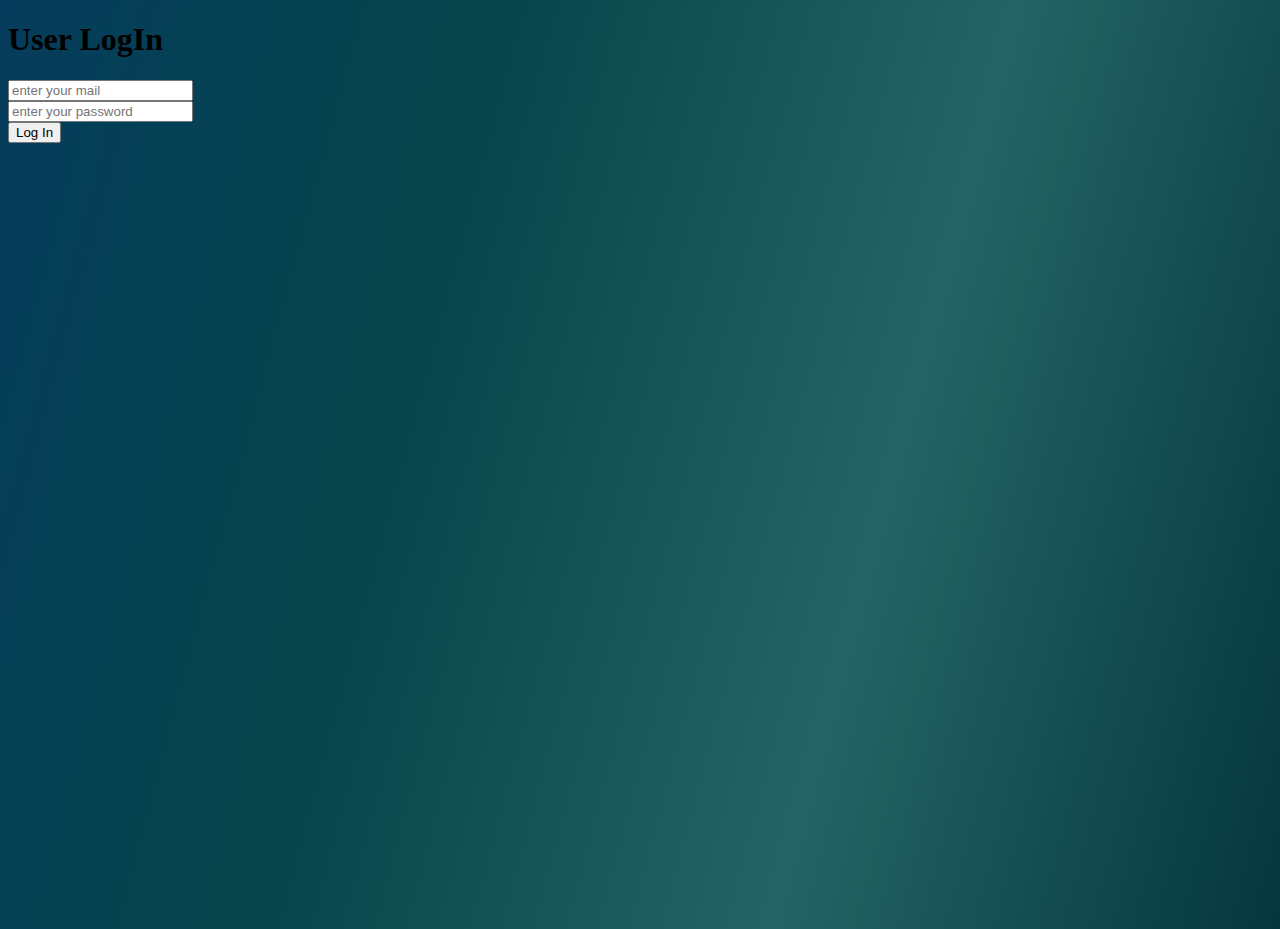
<file: index.html>
<!DOCTYPE html>
<html lang="en">
<head>
    <meta charset="UTF-8">
    <meta http-equiv="X-UA-Compatible" content="IE=edge">
    <meta name="viewport" content="width=device-width, initial-scale=1.0">
    <title>Document</title>
    <link rel="stylesheet" href="style.css">
    <link href="https://cdn.jsdelivr.net/npm/bootstrap@5.0.2/dist/css/bootstrap.min.css" rel="stylesheet" integrity="sha384-EVSTQN3/azprG1Anm3QDgpJLIm9Nao0Yz1ztcQTwFspd3yD65VohhpuuCOmLASjC" crossorigin="anonymous">
    <link rel="stylesheet" href="https://use.fontawesome.com/releases/v5.15.4/css/all.css" integrity="sha384-DyZ88mC6Up2uqS4h/KRgHuoeGwBcD4Ng9SiP4dIRy0EXTlnuz47vAwmeGwVChigm" crossorigin="anonymous">
</head>
<body class="container">
    <h1 class="display-1 mt-4 text-center text-white">User LogIn</h1>
    <section>
        <div class="container text-center">
            
                <input type="email" name="" id="mail" class="w-50 mt-4 bg-dark text-white" placeholder="enter your mail"> <br>
            
           
                <input type="password" name="" id="pass" class="w-50 mt-4 bg-dark text-white" placeholder="enter your password"> <br>
          
                <button id="buttonlog" class="font-weight-bold bg-dark text-white mt-4" type="submit">Log In</button>
           
        </div>
    </section>

    <script src="https://cdn.jsdelivr.net/npm/bootstrap@5.0.2/dist/js/bootstrap.bundle.min.js" integrity="sha384-MrcW6ZMFYlzcLA8Nl+NtUVF0sA7MsXsP1UyJoMp4YLEuNSfAP+JcXn/tWtIaxVXM" crossorigin="anonymous"></script>
    <script src="log.js"></script>
</body>
</html>
</file>
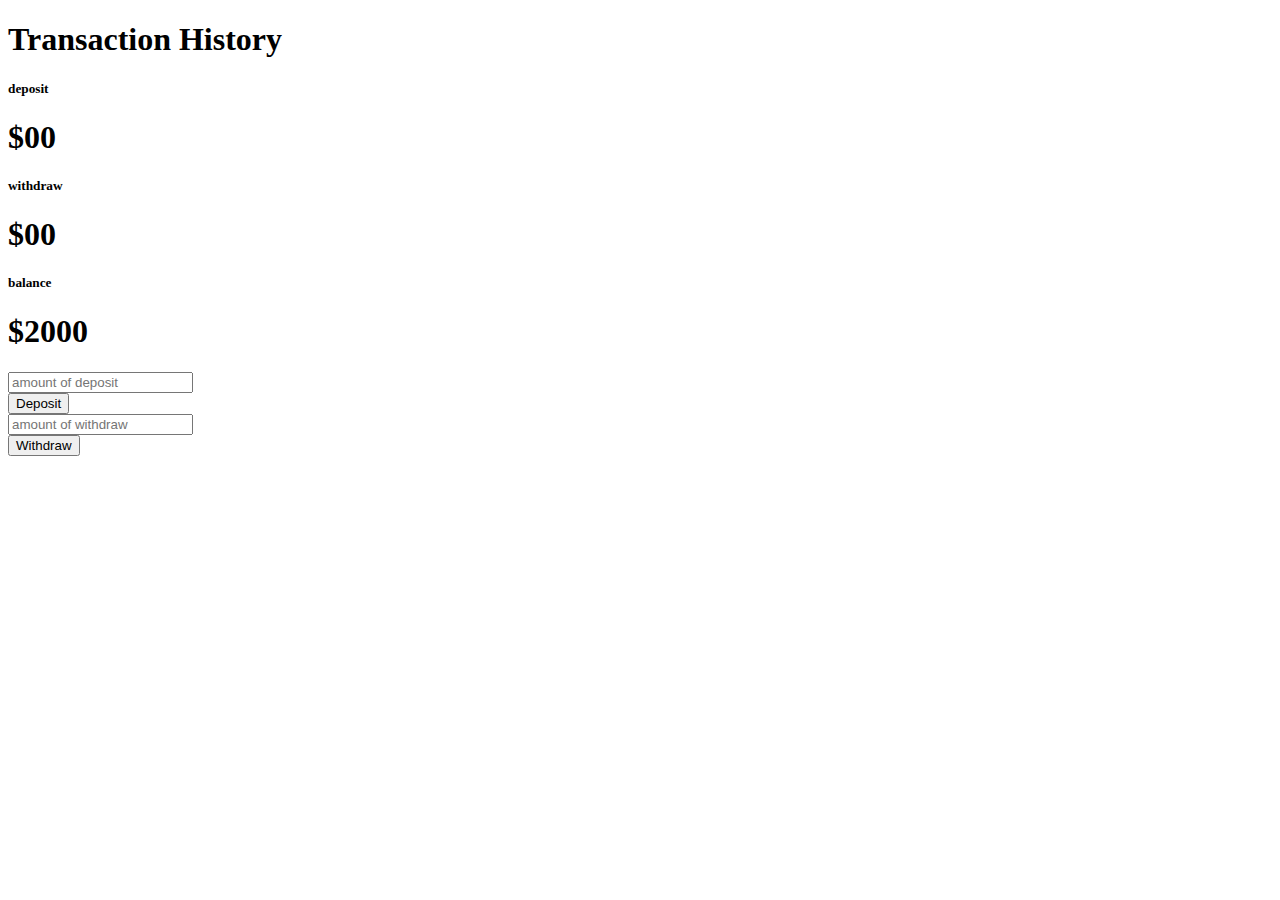
<file: bank.html>
<!DOCTYPE html>
<html lang="en">
<head>
    <meta charset="UTF-8">
    <meta http-equiv="X-UA-Compatible" content="IE=edge">
    <meta name="viewport" content="width=device-width, initial-scale=1.0">
    <title>Document</title>
    <link href="https://cdn.jsdelivr.net/npm/bootstrap@5.0.2/dist/css/bootstrap.min.css" rel="stylesheet" integrity="sha384-EVSTQN3/azprG1Anm3QDgpJLIm9Nao0Yz1ztcQTwFspd3yD65VohhpuuCOmLASjC" crossorigin="anonymous">
</head>
<body>
    <section class="container">
        <h1 class="text-center mt-4 mb-5">Transaction History</h1>
    <div class="row m-5">
        <div class="col bg-warning p-3 text-center me-2">
            <h5>deposit</h5>
            <h1>$<span id="deposit-total">00</span></h1>
        </div>
        <div class="col bg-secondary p-3 text-center me-2">
            <h5>withdraw</h5>
            <h1>$<span id="withdraw-total">00</span></h1>
        </div>
        <div class="col bg-success p-3 text-center">
            <h5>balance</h5>
            <h1>$<span id="balance-total">2000</span></h1>
        </div>
    </div>

    <div class="row m-5">
        <div class="col bg-primary p-3 me-3">
            <input type="text" placeholder="amount of deposit" id="deposit-input"> <br>
            <button class="mt-3 bg-dark text-warning font-weight-bold" type="submit" id="deposit-button">Deposit</button>

        </div>
        <div class="col bg-secondary p-3">
            <input type="text" placeholder="amount of withdraw" id="withdraw-input"> <br>
            <button class="mt-3 bg-dark text-warning font-weight-bold" type="submit" id="withdraw-button">Withdraw</button>
        </div>
    </div>
    </section>

    <script src="bank.js"></script>
</body>
</html>
</file>
<file: style.css>
body{
    background-image: linear-gradient(105deg, rgb(5, 60, 92), rgb(6, 70, 75), rgb(36, 100, 100),rgb(4, 55, 61));
    background-repeat: no-repeat;
    background-size: cover;
    height: 100vh;
}
</file>
